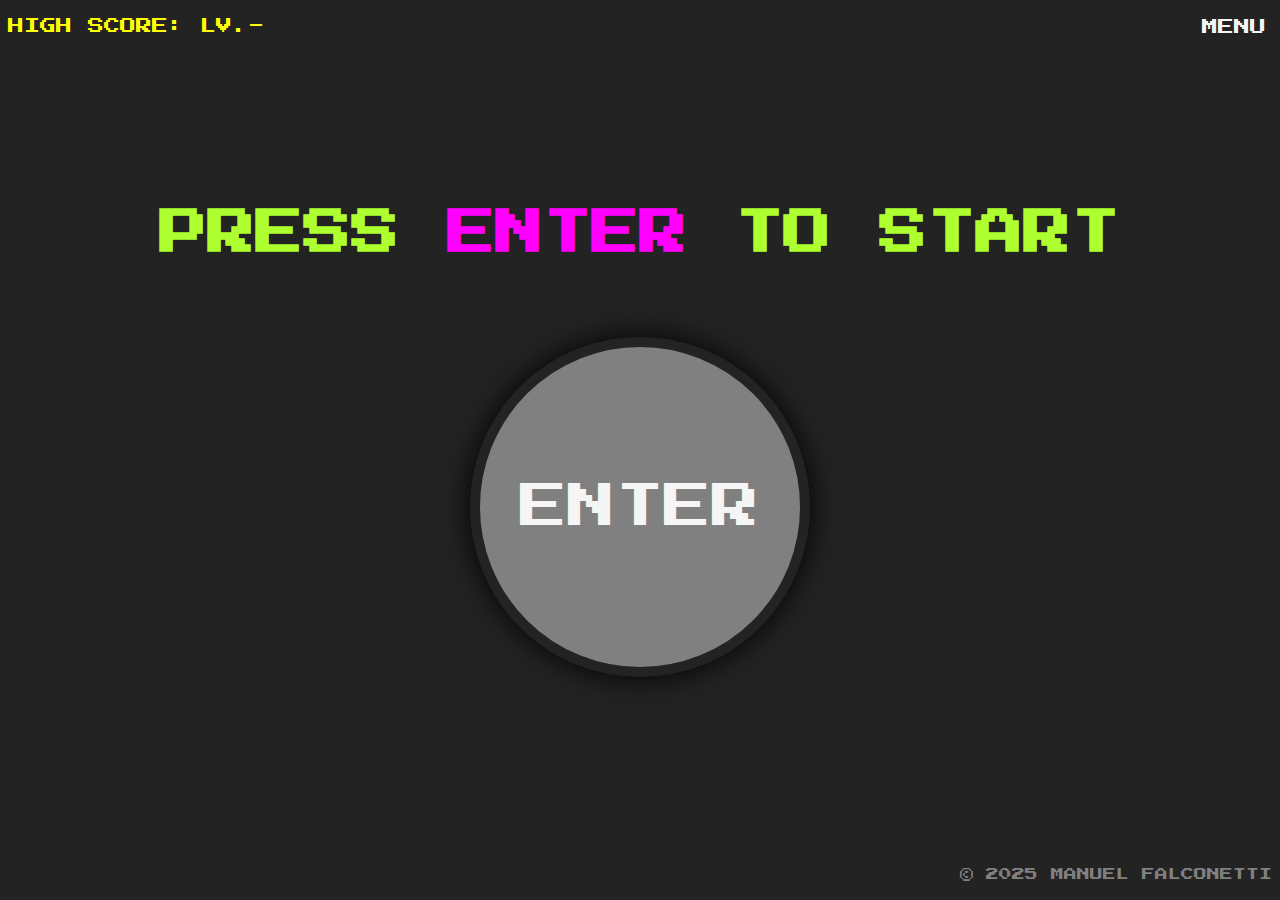
<file: index.html>
<!DOCTYPE html>
<html lang="en" dir="ltr">
  <head>
    <meta charset="utf-8" />
    <title>Manuel's Simon-Game</title>
    <link rel="stylesheet" href="styles.css" />
    <link
      href="https://fonts.googleapis.com/css?family=Press+Start+2P"
      rel="stylesheet"
    />
  </head>

  <body>
    <header>
      <div class="score">High Score: Lv.<span class="best-score">-</span></div>
      <button class="set-toggle set-btn menu">Menu</button>
      <div class="set-toggle menu-box">
        <p class="set-toggle set-btn rules-btn">How to play</p>
        <p class="set-toggle">
          Difficulty:
          <button class="set-toggle set-btn setting-value difficulty-value">
            Normal
          </button>
        </p>
        <p class="set-toggle">
          Volume:
          <input type="checkbox" class="set-toggle volume-checkbox" checked />
          <input
            class="set-toggle set-btn setting-value volume-value"
            type="number"
            value="99"
            min="0"
            max="100"
          />
        </p>
      </div>
    </header>
    <main>
      <h1 id="level-title">Press <span class="enter">Enter</span> to Start</h1>

      <div class="start-box">
        <div class="start-btn">Enter</div>
      </div>

      <div class="container game-box">
        <div class="row">
          <div type="button" id="green" class="btn green"></div>
          <div type="button" id="red" class="btn red"></div>
          <div type="button" id="orange" class="btn orange d-hard"></div>
        </div>

        <div class="row">
          <div type="button" id="yellow" class="btn yellow"></div>
          <div type="button" id="blue" class="btn blue"></div>
          <div type="button" id="purple" class="btn purple d-hard"></div>
        </div>
      </div>

      <div class="container end-game-box">
        <div>
          <div class="game-over-text">Game Over!</div>
          <div class="score">
            Your score: Lv.<span class="current-score">-</span>
          </div>
        </div>
        <div class="retry-box">
          <button class="rst-btn set-btn retry-btn">Retry?</button>
        </div>
      </div>

      <div class="restart-box">
        <p>To change difficulty the current game will be aborted.</p>
        <p>Do you wish to continue?</p>
        <button class="rst-btn set-btn yes">Yes</button
        ><button class="rst-btn set-btn no">No</button>
      </div>

      <div class="rules-box">
        <h2>How to play</h2>
        <ol>
          <li>
            To start a new game press the <span class="enter">Enter</span> key
            or the start button
          </li>
          <li>A color will flash, press that color to repeat the sequence</li>
          <li>The game will add another color to the sequence</li>
          <li>
            Repeat the sequence by pressing the colors in the correct order
          </li>
          <li>The game will continue to add colors to the sequence</li>
          <li>
            If you make a mistake, the game will end and you'll have to start
            over
          </li>
        </ol>
        <h3>Looking for a challenge?</h3>
        <p>You can change difficulty to add 2 more colors to the game!</p>
        <p class="back"><button class="set-btn">Back to game</button></p>
      </div>
    </main>

    <footer class="copyright">© 2025 Manuel Falconetti</footer>

    <script src="https://ajax.googleapis.com/ajax/libs/jquery/3.7.1/jquery.min.js"></script>
    <script src="./game.js"></script>
  </body>
</html>
</file>
<file: styles.css>
body {
  min-height: 97vh;
  text-align: center;
  background-color: #232323;
  color: whitesmoke;
  font-family: "Press Start 2P", cursive;
  text-transform: uppercase;

  display: flex;
  flex-direction: column;
  justify-content: space-between;
}

header {
  width: 100%;
  margin-top: 10px;
  display: flex;
  justify-content: space-between;
}

main {
  min-height: 500px;
  display: flex;
  flex-direction: column;
  justify-content: space-between;
}

.menu {
  color: whitesmoke;
}

.set-btn {
  background-color: #00000000;
  border: none;
  font-family: "Press Start 2P", cursive;
  font-style: normal;
  text-transform: uppercase;
  font-size: 1rem;
  cursor: pointer;
}

.menu-box {
  background-color: #302f2f;
  border: 2px solid whitesmoke;
  padding: 0 5px 0 10px;
  margin-right: 5px;

  text-align: start;

  position: absolute;
  top: 40px;
  right: 0;
  z-index: 900;
}

.setting-value {
  color: orange;
}

.hard {
  color: orangered;
}

.score {
  color: yellow;
}

.volume-checkbox {
  accent-color: whitesmoke;
  cursor: pointer;
}

#level-title {
  font-size: 3rem;
  /* margin: 3rem; */
  color: greenyellow;
}

.enter {
  color: fuchsia;
}

.lv {
  color: fuchsia;
}

/* .container {
  display: block;
  width: 50%;
  margin: auto;
} */

.start-btn {
  margin: auto;
  height: 20rem;
  width: 20rem;
  border: 10px solid #232323;
  border-radius: 50%;
  box-shadow: 0 0 30px black;
  background-color: gray;
  font-size: 3rem;
  cursor: pointer;

  display: flex;
  align-items: center;
  justify-content: center;
}

.btn {
  margin: 25px;
  display: inline-block;
  height: 10rem;
  width: 10rem;
  border: 10px solid #232323;
  border-radius: 50%;
  box-shadow: 0 0 30px black;
  cursor: pointer;
}

.green {
  background-color: limegreen;
  margin: 2rem 0 0 2rem;
}

.yellow {
  background-color: yellow;
  margin: 2rem 2rem 0 0;
}

.red {
  background-color: orangered;
  margin: 0 0 2rem 2rem;
}

.blue {
  background-color: blue;
  margin: 0 2rem 2rem 0;
}

.orange {
  background-color: orange;
  margin: 0 0 2rem 2rem;
}
.purple {
  background-color: fuchsia;
  margin: 0 2rem 2rem 0;
}

.pressed {
  box-shadow: 0 0 20px white;
  background-color: grey;
}

.game-over {
  background-color: red;
  opacity: 0.8;
}

.end-game-box {
  font-size: 2rem;
  margin: 10px;

  display: flex;
  flex-direction: column;
  justify-content: space-between;
}

.retry-box {
  margin-top: 6%;
  font-size: 3rem;
}

.retry-btn {
  color: whitesmoke;
  font-size: 3.5rem;
}

.game-over-text {
  font-size: 6rem;
  color: orangered;
  margin-bottom: 4%;
}

.restart-box {
  width: 60%;
  margin: 5rem auto;
  font-size: 1.3rem;
}

.rst-btn {
  font-size: 3rem;
  margin: 10px 20px;
}

.yes {
  color: greenyellow;
}

.no {
  color: orangered;
}

.rules-box {
  width: 80%;
  margin: auto;
  text-align: left;

  background-color: #302f2f;
  border: 2px solid whitesmoke;
  padding: 10px;
}

.rules-box h2,
.rules-box h3,
.rules-box p {
  text-align: center;
}

.rules-box ul {
  list-style-position: inside;
}

.rules-box li {
  padding-top: 5px;
  margin-left: 10px;
}

.rules-box .back {
  text-align: end;
  margin-top: 25px;
}

.rules-box .back .set-btn {
  color: gray;
}

.copyright {
  color: grey;
  font-size: 0.8rem;
  text-align: end;
  margin-top: 50px;
}

@media (max-width: 1074px) {
  #level-title {
    font-size: 2.1rem;
  }
}

@media (max-width: 786px) {
  html {
    font-size: 12px;
  }
}

@media (max-width: 630px) {
  html {
    font-size: 10px;
  }
}

@media (max-width: 576px) {
  html {
    font-size: 15px;
  }

  .start-btn {
    margin: auto;
    height: 20rem;
    width: 20rem;
  }
}
</file>
